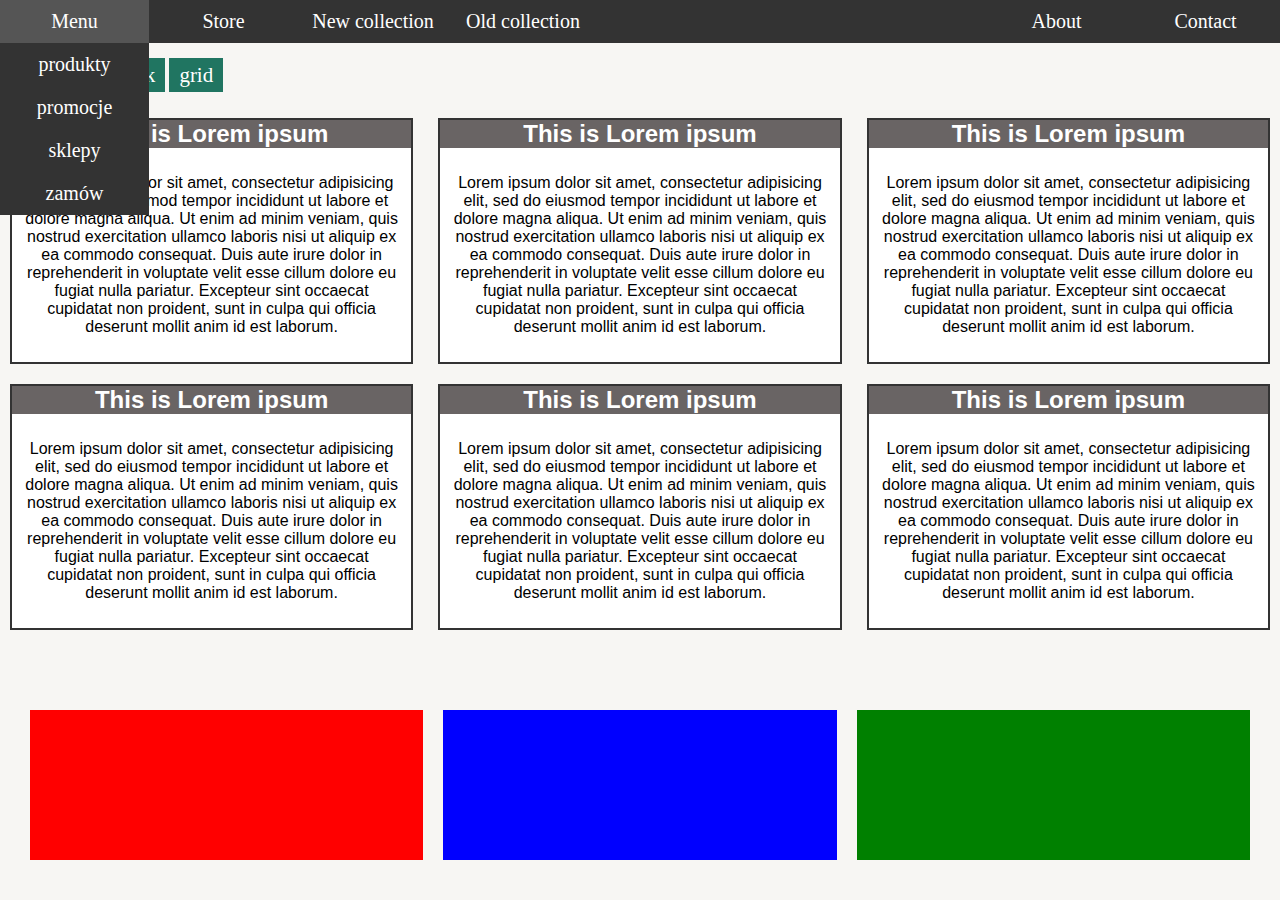
<file: index.html>
<!DOCTYPE html>
<html lang="en" dir="ltr">

<head>
  <meta charset="utf-8">
  <link rel="stylesheet" href="style.css">
  <script src="https://code.jquery.com/jquery-3.4.1.min.js"></script>
  <title>WebPage</title>
</head>

<body>

  <div class="wrapper">
    <nav class="main-list">
      <ul>
        <li><a href="">Menu</a>
          <div class="wrap-menu">
            <ul>
              <li><a href="">produkty</a></li>
              <li><a href="">promocje</a></li>
              <li><a href="">sklepy</a></li>
              <li><a href="">zamów</a></li>
            </ul>
          </div>
        </li>
        <li><a href="">Store</a>
          <div class="wrap-menu">
            <ul>
              <li><a href="">znajdź nas</a></li>
              <li><a href="" class="wrap-item-width">zamów online</a></li>
              <li><a href="">promocje</a></li>

            </ul>
          </div>
        </li>
        <li><a href="" class="nav-item">New collection</a></li>
        <li><a href="" class="nav-item">Old collection</a></li>
      </ul>
      <ul class="social">
        <li><a href="">About</a></li>
        <li><a href="">Contact</a></li>
      </ul>
    </nav>
  </div>

  <div class="switch" style="margin: 20px;">
    <span>Layout: </span>
    <a href="#" class="stack">stack</a>
    <a href="#" class="grid">grid</a>
  </div>

  <div id="blocks">
    <article>
      <h2>This is Lorem ipsum</h2>
      <p>Lorem ipsum dolor sit amet, consectetur adipisicing elit, sed do eiusmod tempor
        incididunt ut labore et dolore magna aliqua. Ut enim ad minim veniam, quis nostrud
        exercitation ullamco laboris nisi ut aliquip ex ea commodo consequat. Duis aute
        irure dolor in reprehenderit in voluptate velit esse cillum dolore eu fugiat nulla pariatur.
        Excepteur sint occaecat cupidatat non proident, sunt in culpa qui officia deserunt mollit anim id
        est laborum.</p>
    </article>
    <article>
      <h2>This is Lorem ipsum</h2>
      <p>Lorem ipsum dolor sit amet, consectetur adipisicing elit, sed do eiusmod tempor
        incididunt ut labore et dolore magna aliqua. Ut enim ad minim veniam, quis nostrud
        exercitation ullamco laboris nisi ut aliquip ex ea commodo consequat. Duis aute
        irure dolor in reprehenderit in voluptate velit esse cillum dolore eu fugiat nulla pariatur.
        Excepteur sint occaecat cupidatat non proident, sunt in culpa qui officia deserunt mollit anim id
        est laborum.</p>
    </article>
    <article>
      <h2>This is Lorem ipsum</h2>
      <p>Lorem ipsum dolor sit amet, consectetur adipisicing elit, sed do eiusmod tempor
        incididunt ut labore et dolore magna aliqua. Ut enim ad minim veniam, quis nostrud
        exercitation ullamco laboris nisi ut aliquip ex ea commodo consequat. Duis aute
        irure dolor in reprehenderit in voluptate velit esse cillum dolore eu fugiat nulla pariatur.
        Excepteur sint occaecat cupidatat non proident, sunt in culpa qui officia deserunt mollit anim id
        est laborum.</p>
    </article>
    <article>
      <h2>This is Lorem ipsum</h2>
      <p>Lorem ipsum dolor sit amet, consectetur adipisicing elit, sed do eiusmod tempor
        incididunt ut labore et dolore magna aliqua. Ut enim ad minim veniam, quis nostrud
        exercitation ullamco laboris nisi ut aliquip ex ea commodo consequat. Duis aute
        irure dolor in reprehenderit in voluptate velit esse cillum dolore eu fugiat nulla pariatur.
        Excepteur sint occaecat cupidatat non proident, sunt in culpa qui officia deserunt mollit anim id
        est laborum.</p>
    </article>
    <article>
      <h2>This is Lorem ipsum</h2>
      <p>Lorem ipsum dolor sit amet, consectetur adipisicing elit, sed do eiusmod tempor
        incididunt ut labore et dolore magna aliqua. Ut enim ad minim veniam, quis nostrud
        exercitation ullamco laboris nisi ut aliquip ex ea commodo consequat. Duis aute
        irure dolor in reprehenderit in voluptate velit esse cillum dolore eu fugiat nulla pariatur.
        Excepteur sint occaecat cupidatat non proident, sunt in culpa qui officia deserunt mollit anim id
        est laborum.</p>
    </article>
    <article>
      <h2>This is Lorem ipsum</h2>
      <p>Lorem ipsum dolor sit amet, consectetur adipisicing elit, sed do eiusmod tempor
        incididunt ut labore et dolore magna aliqua. Ut enim ad minim veniam, quis nostrud
        exercitation ullamco laboris nisi ut aliquip ex ea commodo consequat. Duis aute
        irure dolor in reprehenderit in voluptate velit esse cillum dolore eu fugiat nulla pariatur.
        Excepteur sint occaecat cupidatat non proident, sunt in culpa qui officia deserunt mollit anim id
        est laborum.</p>
    </article>
  </div>
  <div class="flex-container">
    <div class="box1 box_one"></div>
    <div class="box1 box_two"></div>
    <div class="box1 box_three"></div>
  </div>



  <script>
    $("a.stack").on("click", function() {
      $("article").addClass("stack");
    });
    $("a.grid").on("click", function() {
      $("article").removeClass("stack");
    });
  </script>

</body>

</html>
</file>
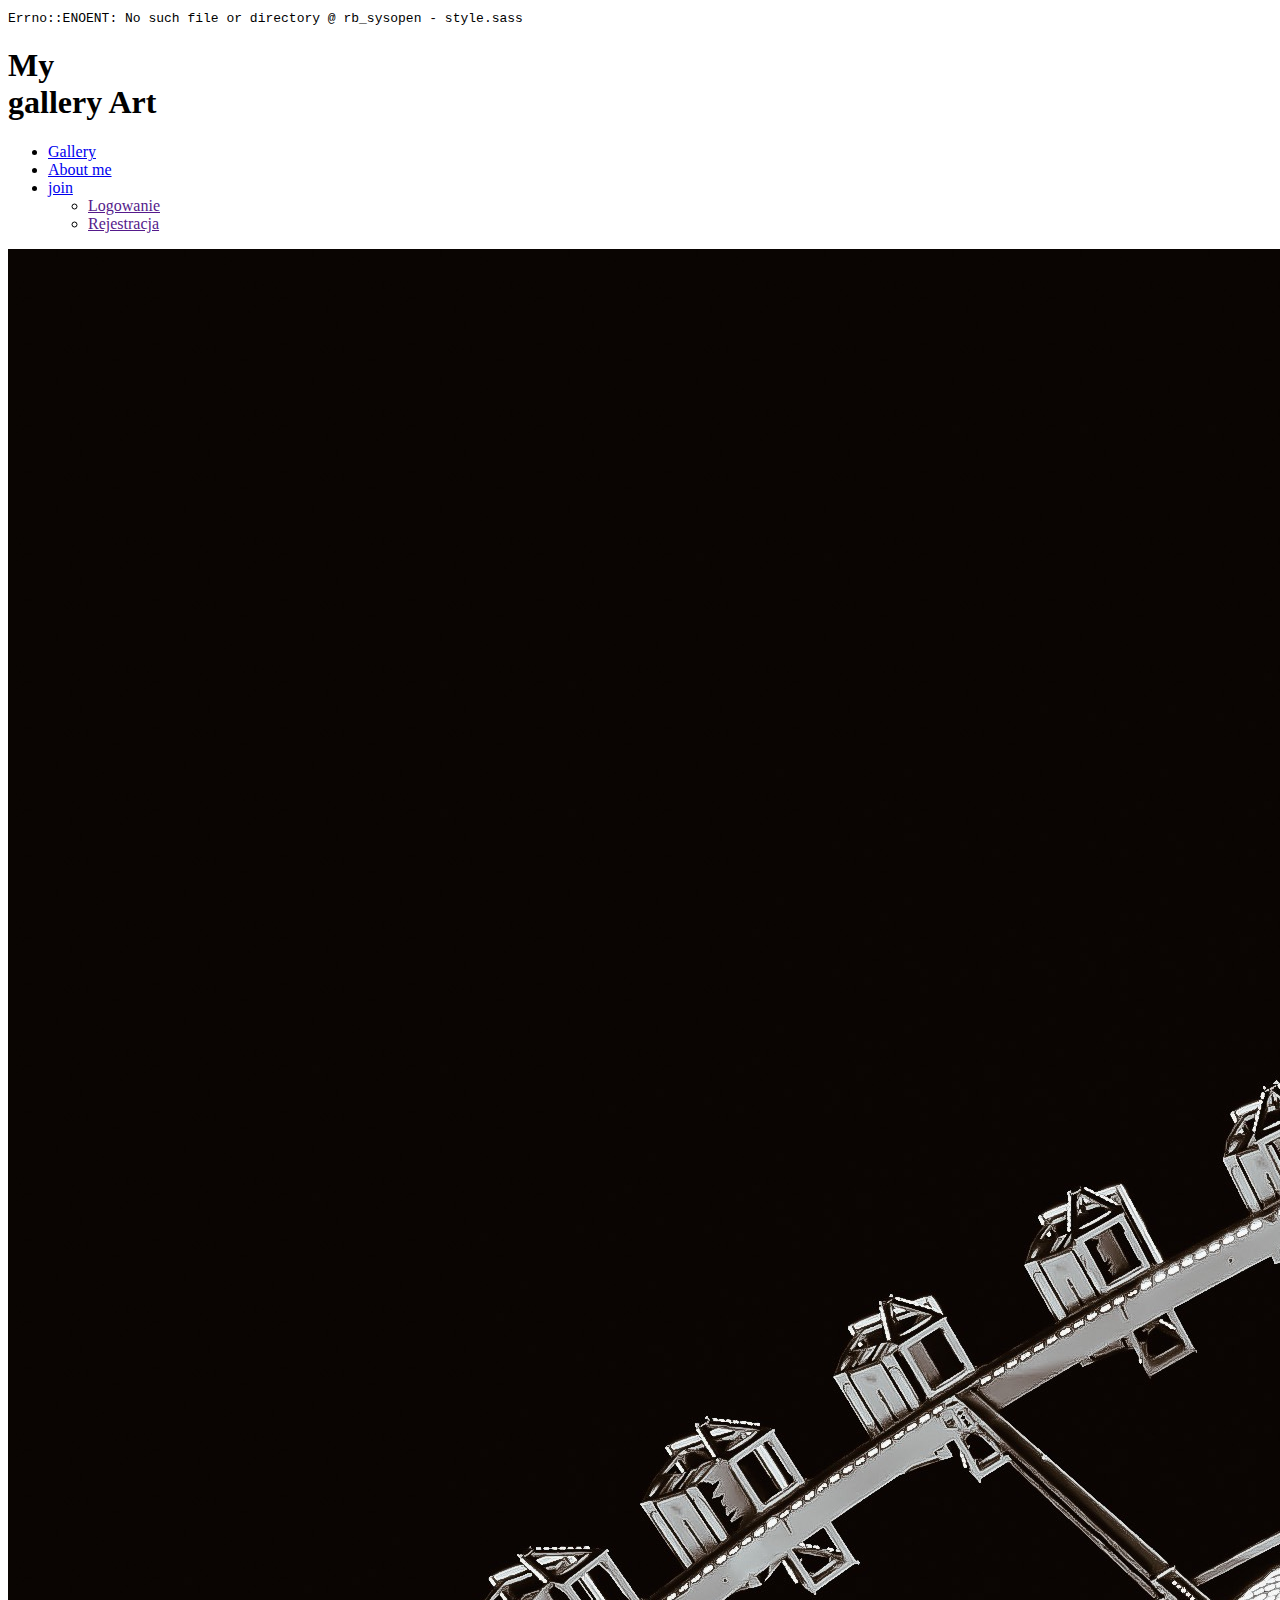
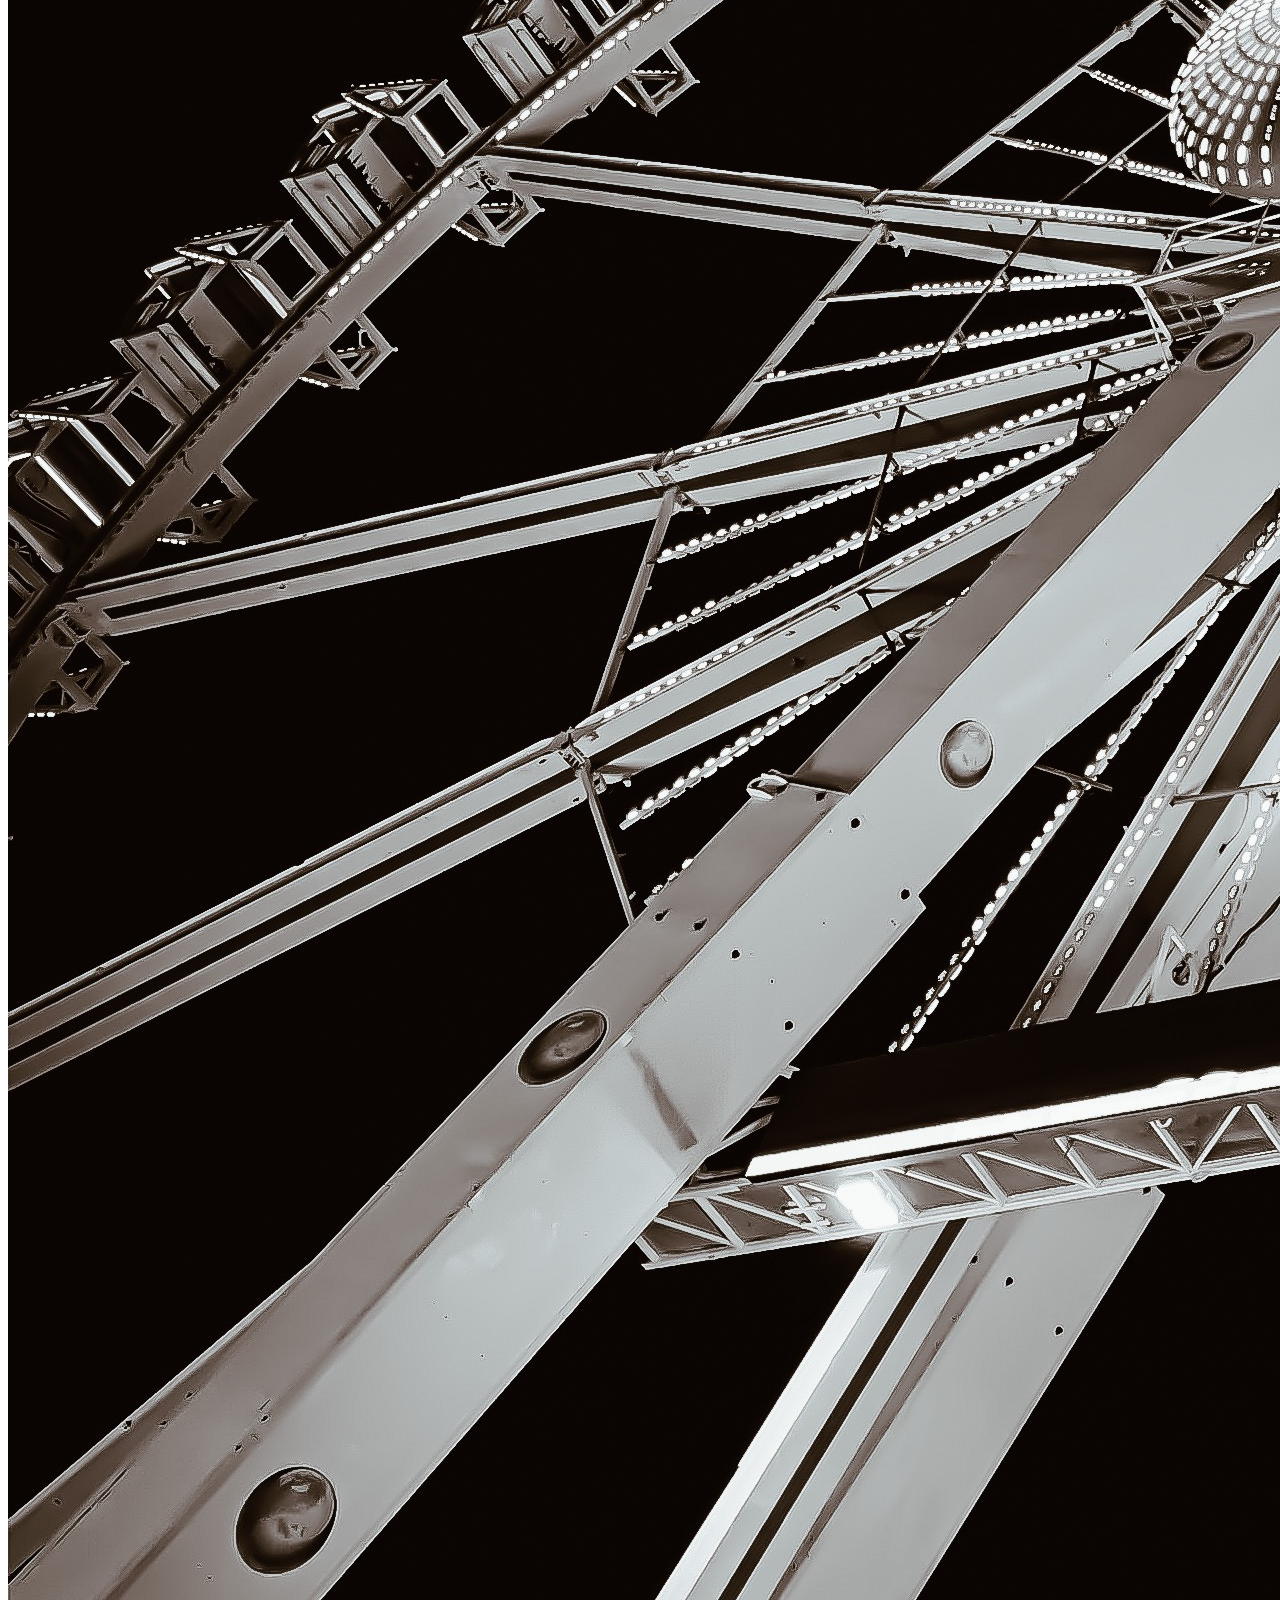
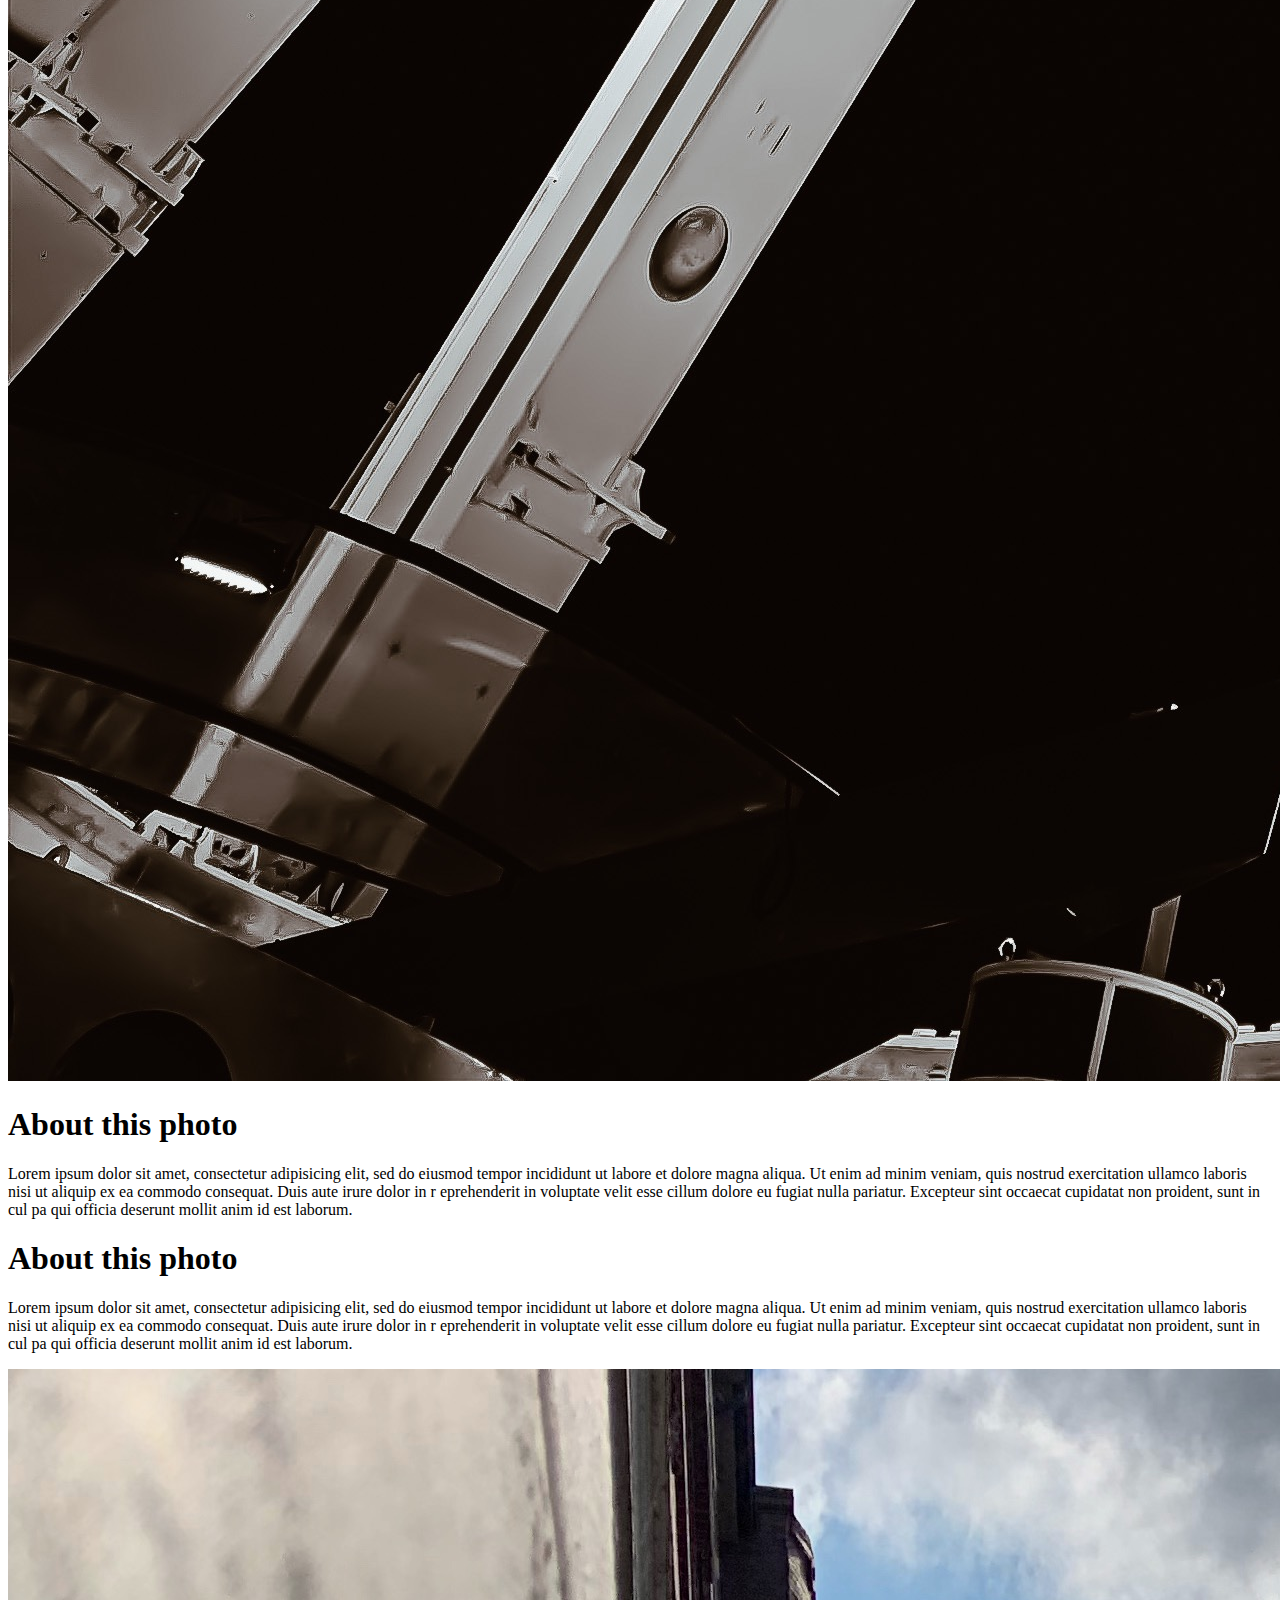
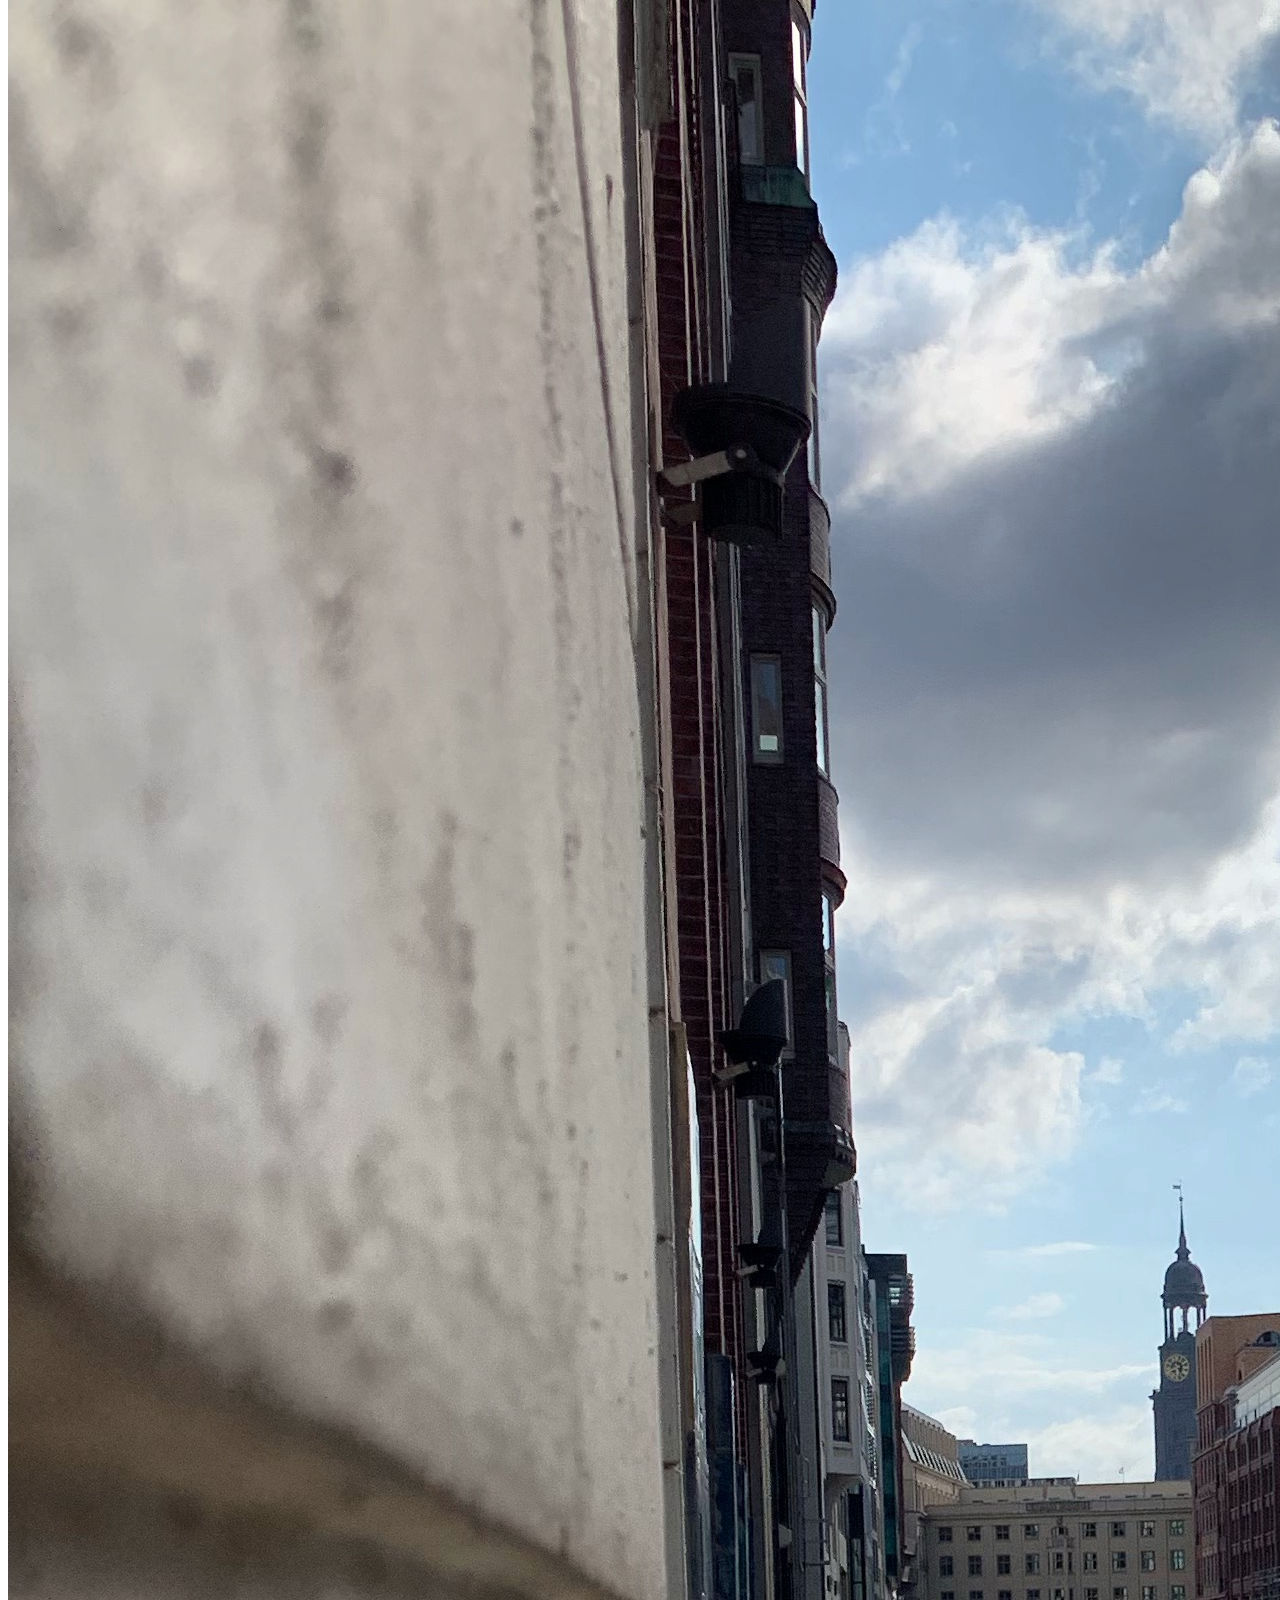
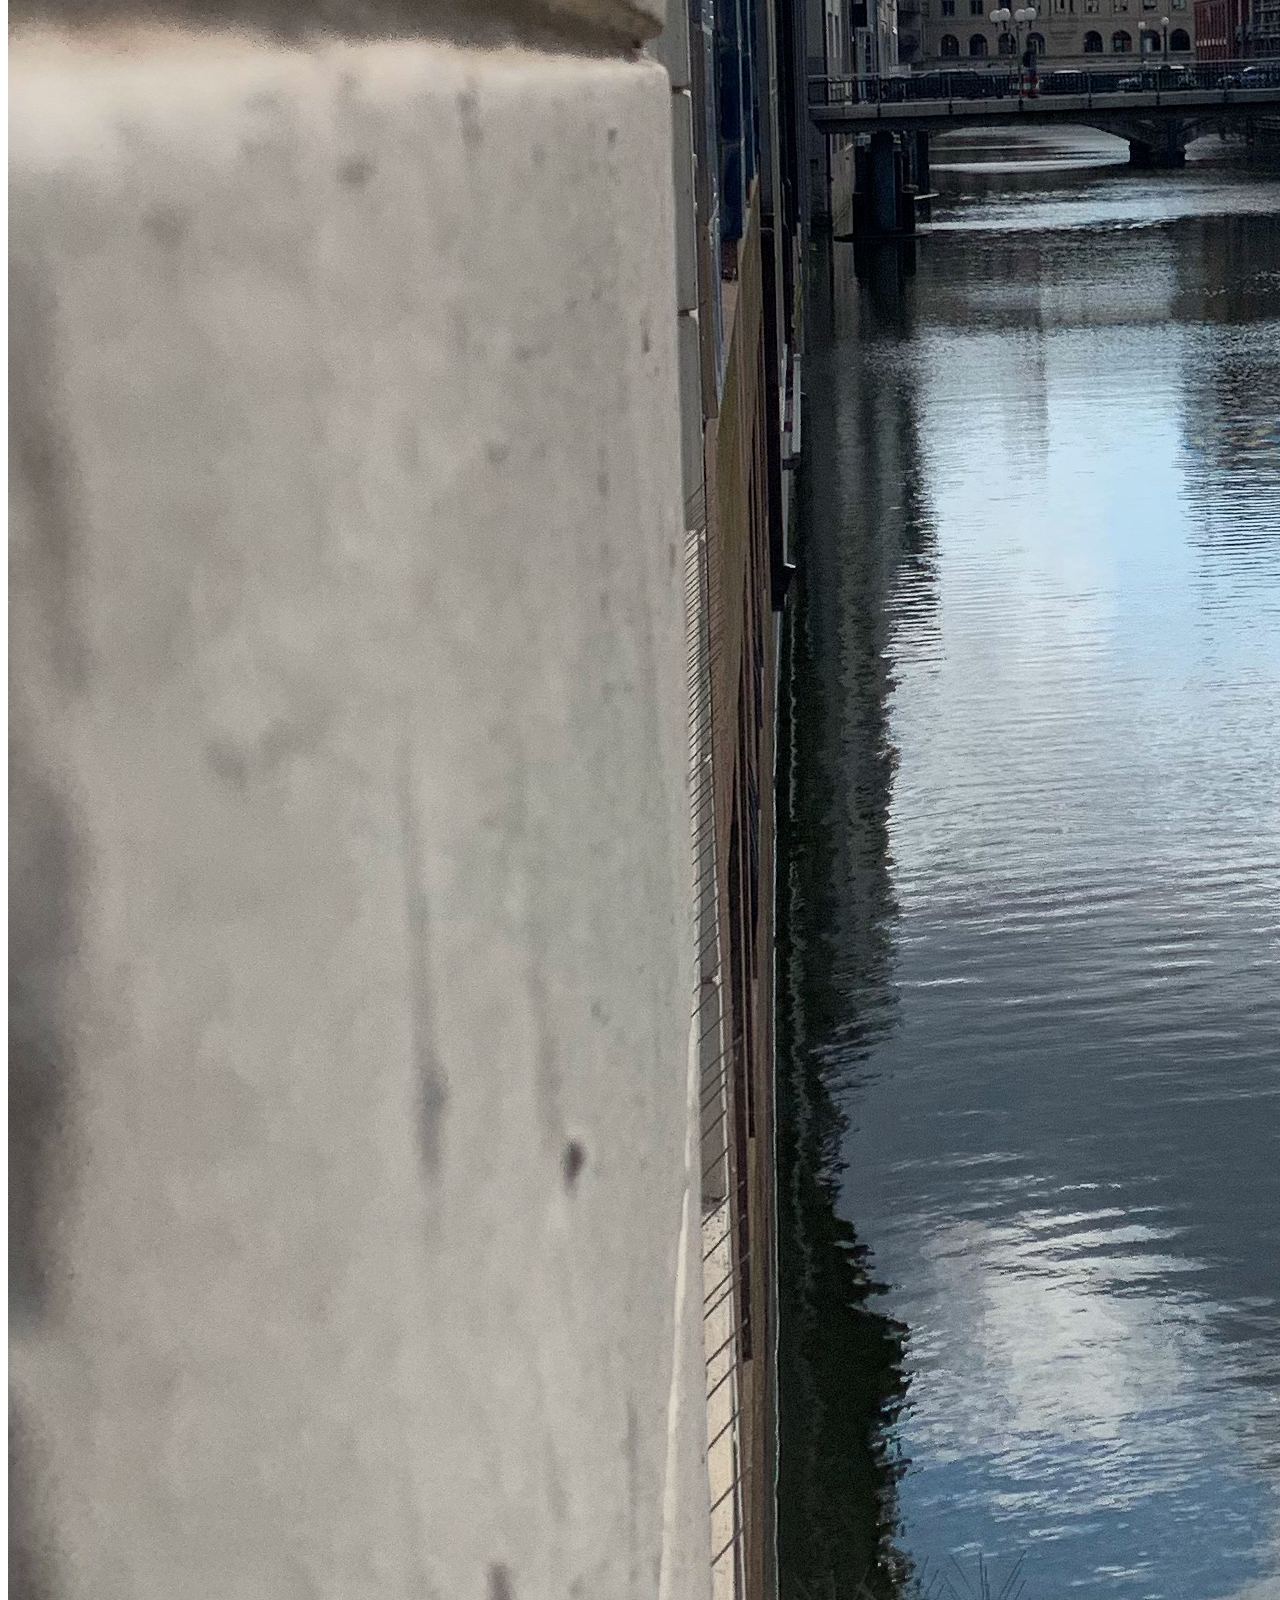
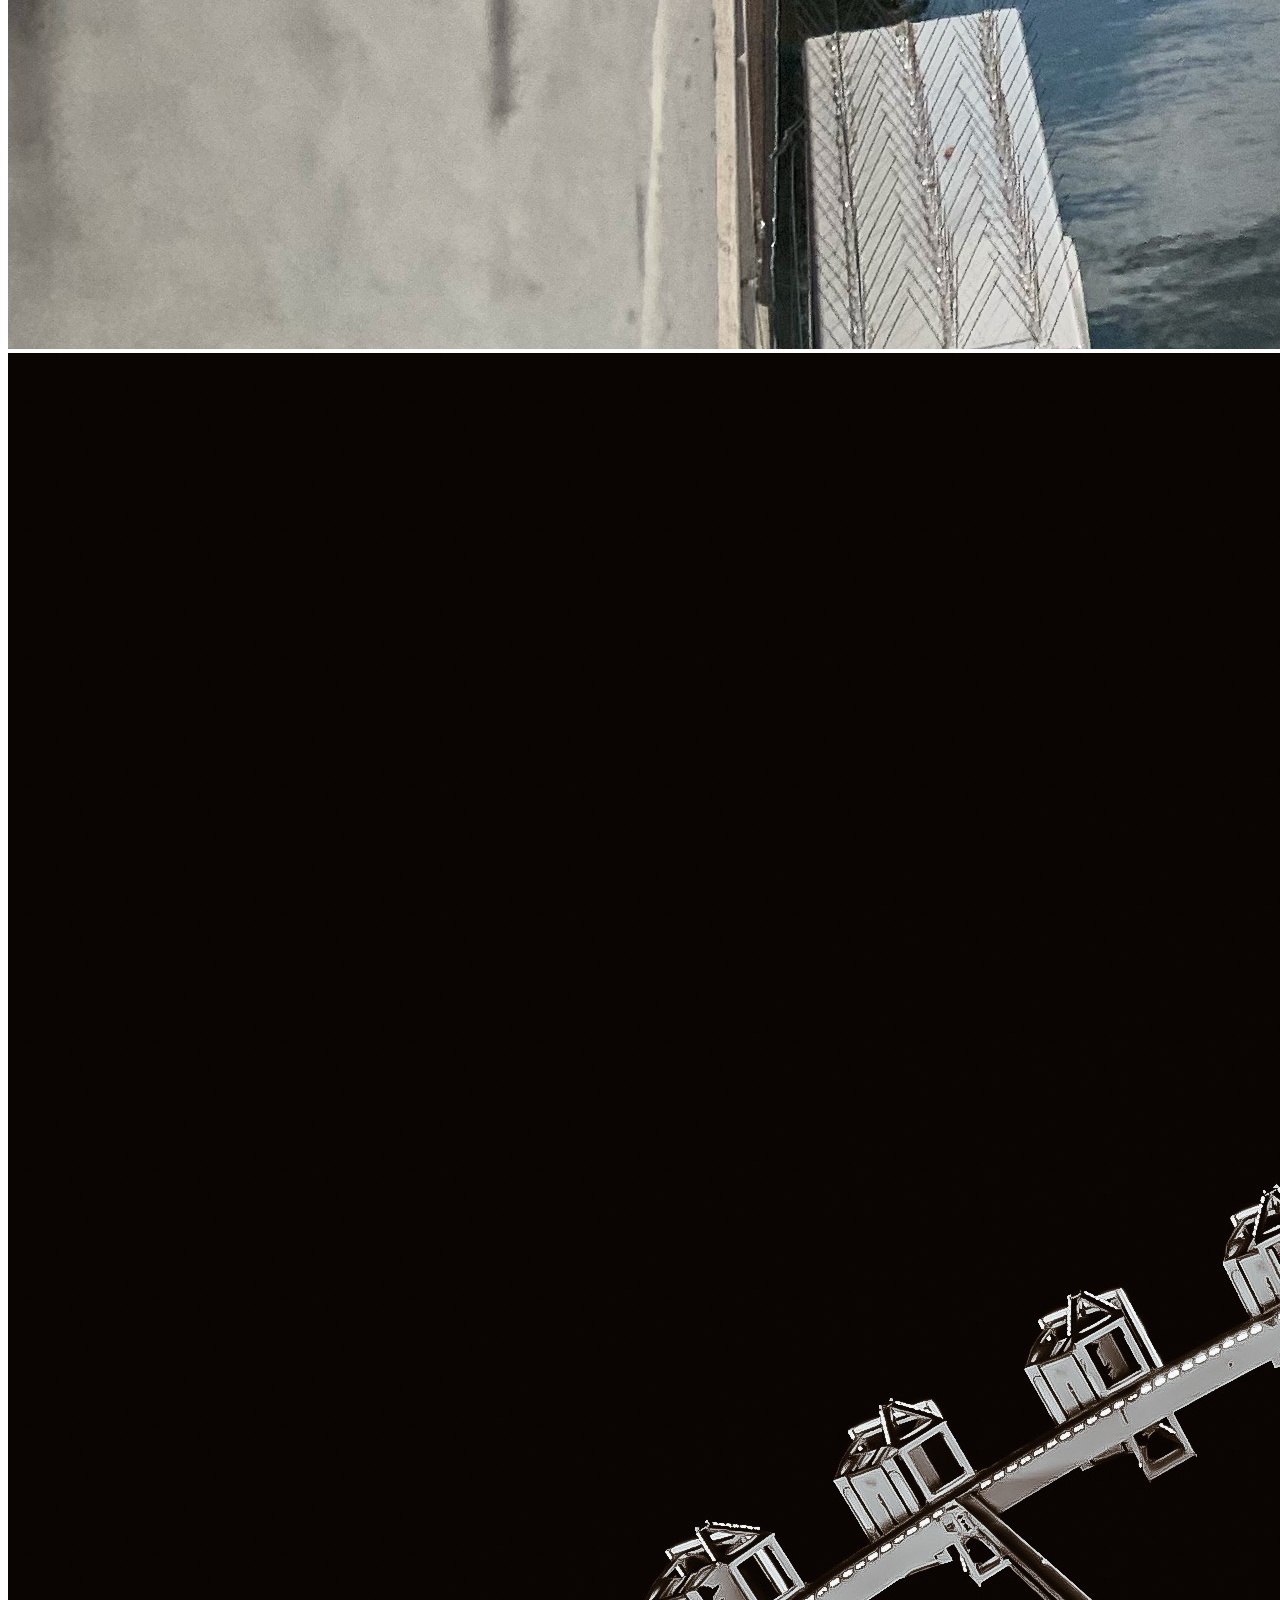
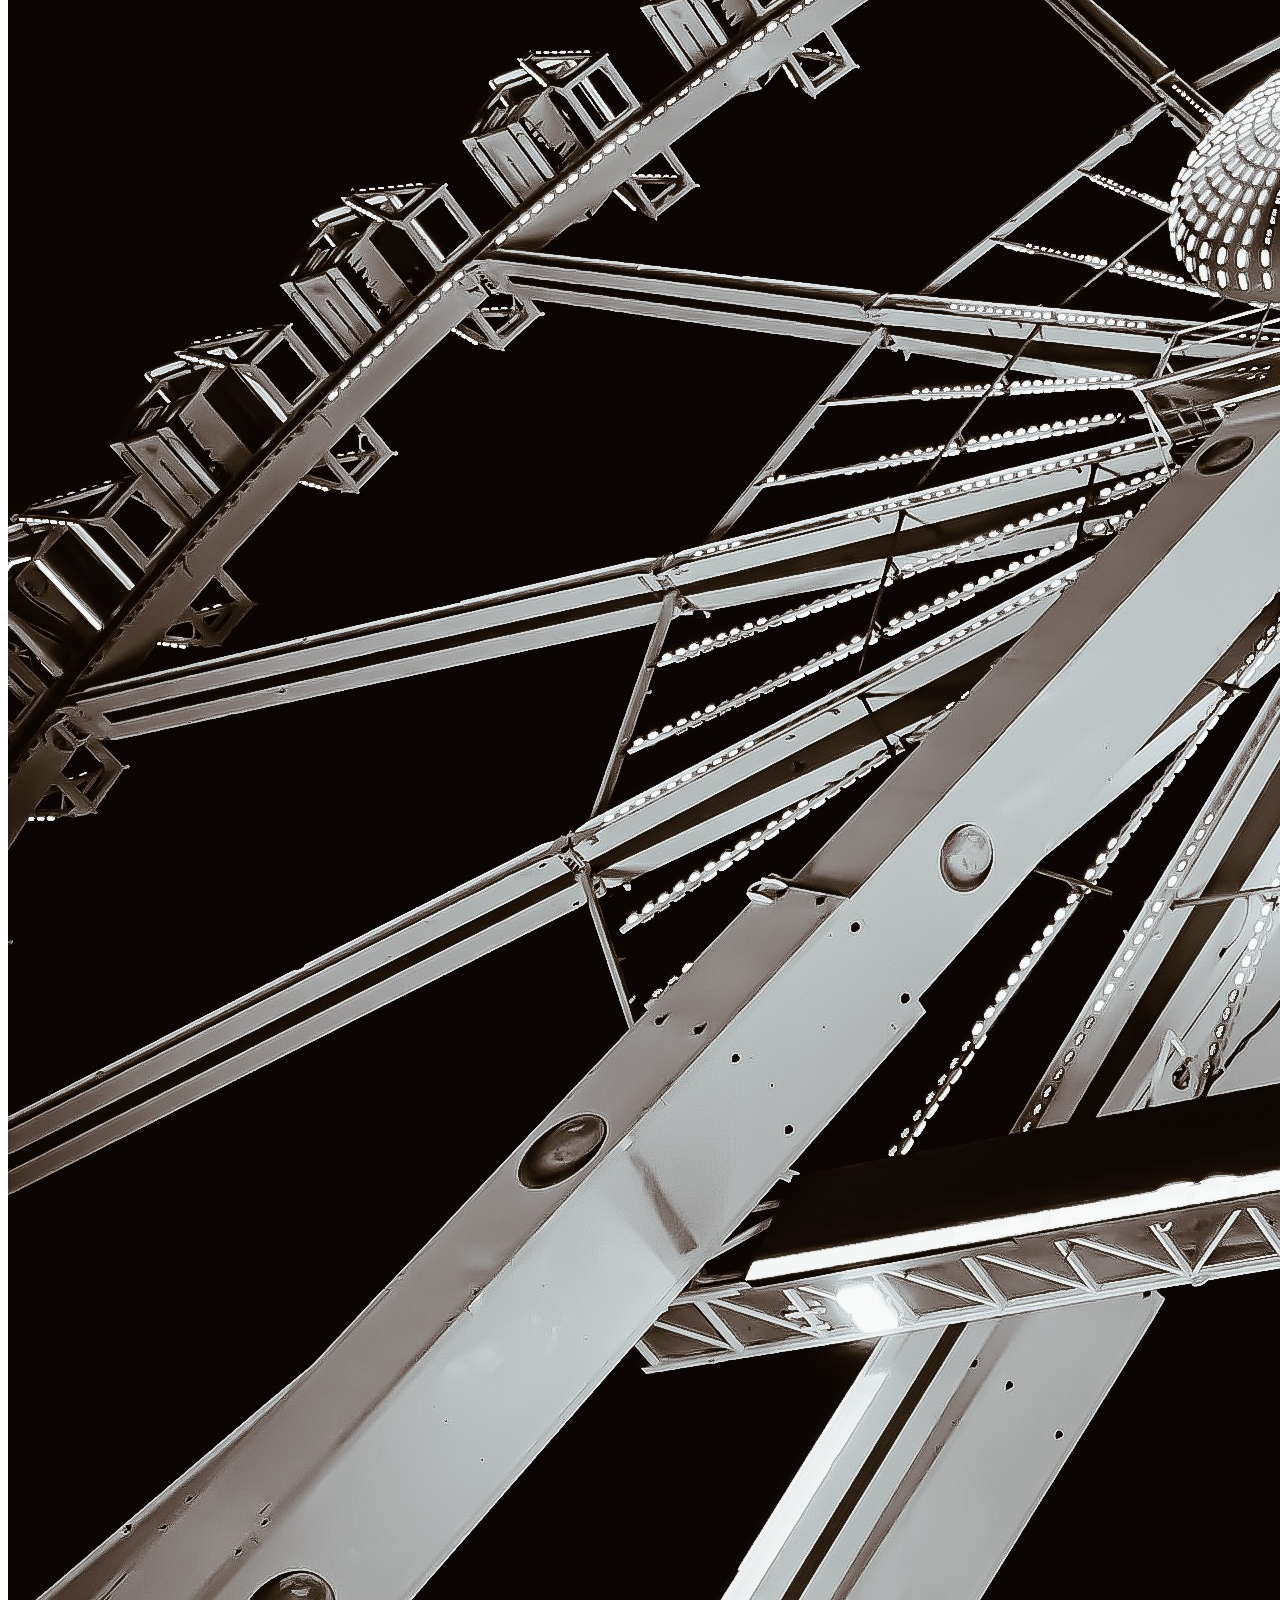
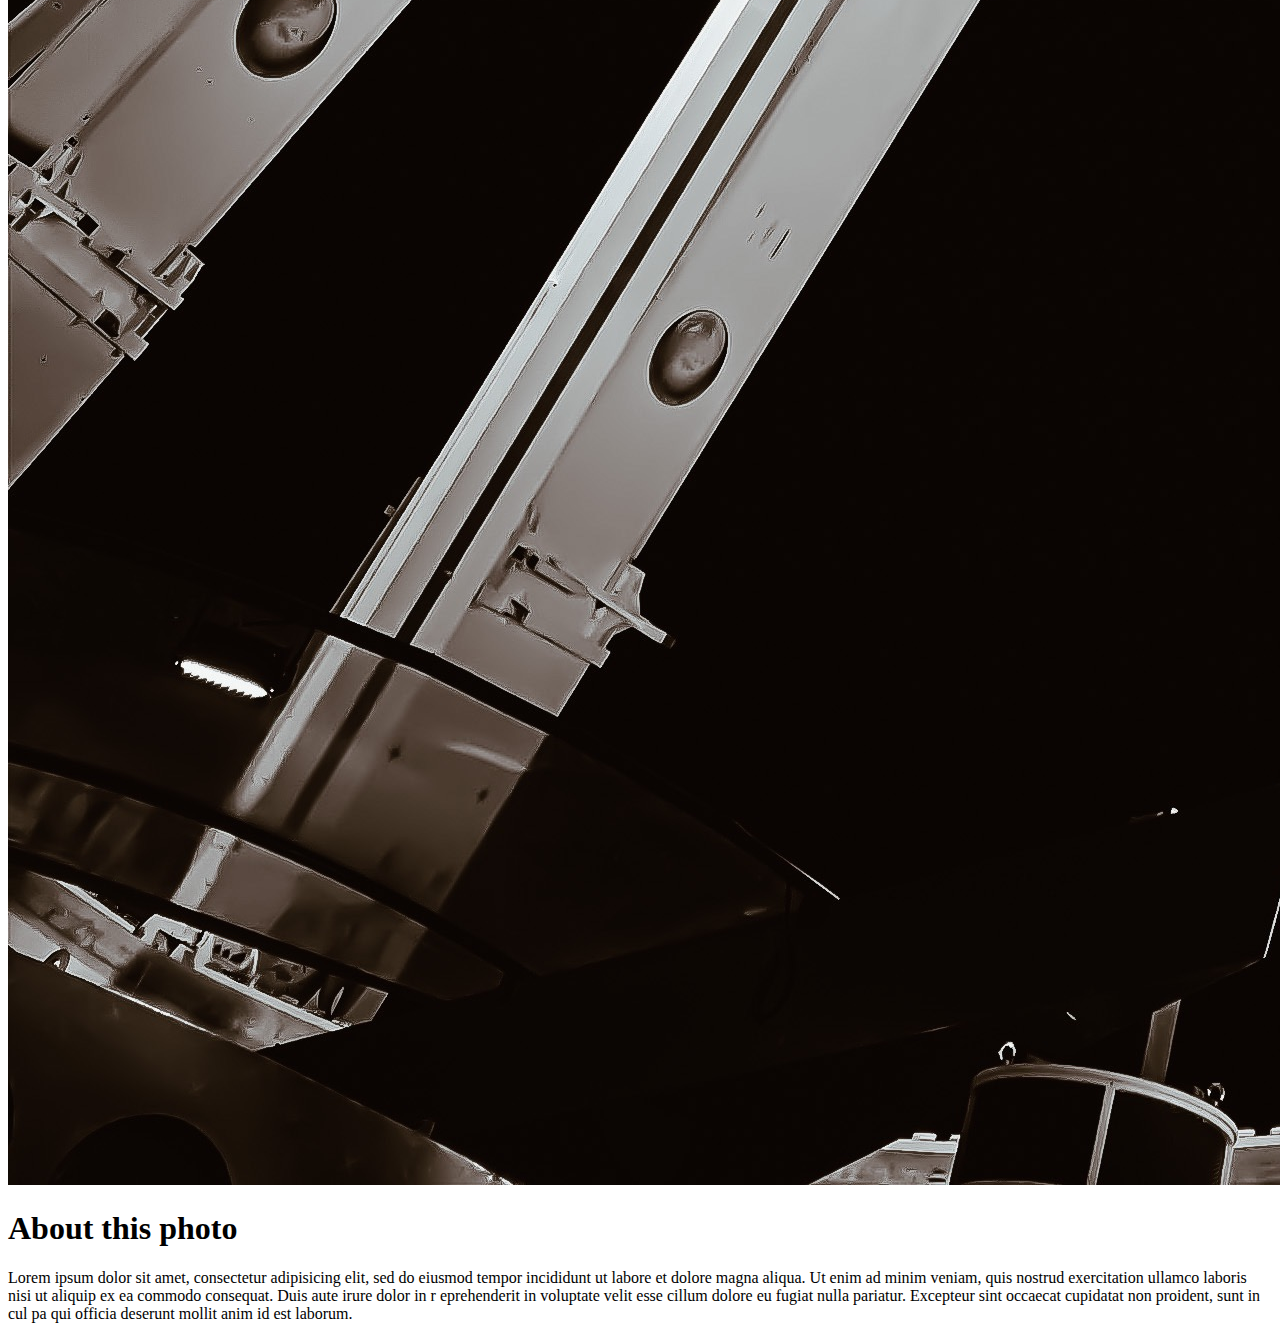
<file: plik/index.html>
<!DOCTYPE html>
<html lang="en" dir="ltr">

<head>
  <meta charset="utf-8">
  <link rel="stylesheet" href="style.css">
  <script>document.write('<script src="http://' + (location.host || 'localhost').split(':')[0] + ':35729/livereload.js?snipver=1"></' + 'script>')</script>
  <link href="https://fonts.googleapis.com/css?family=Martel&display=swap" rel="stylesheet">
  <title></title>
</head>

<body>
  <header>
    <div class="bg">
      <h1>My <br>gallery <span>Art</span></h1>
    </div>
    <div class="header-nav">

      <ul>
        <li><a href="#">Gallery</a></li>
        <li><a href="#">About me</a></li>
        <li><a href="#">join</a>
          <div class="wrap-menu">
            <ul>
              <li><a href="">Logowanie</a></li>
              <li><a href="">Rejestracja</a></li>
            </ul>
          </div>
        </li>
      </ul>

    </div>
  </header>
  <article>
    <div class="content">
      <div class="content-item">
        <img src="photo.png" alt="">
      </div>
      <div class="content-item-1">
        <h1>About this photo</h1>
        <p>Lorem ipsum dolor sit amet, consectetur adipisicing elit,
          sed do eiusmod tempor incididunt ut labore et dolore magna aliqua.
           Ut enim ad minim veniam, quis nostrud exercitation ullamco laboris
            nisi ut aliquip ex ea commodo consequat. Duis aute irure dolor in r
            eprehenderit in voluptate velit esse cillum dolore eu fugiat nulla
            pariatur. Excepteur sint occaecat cupidatat non proident, sunt in cul
            pa qui officia deserunt mollit anim id est laborum.</p>
      </div>
    </div>
    <div class="content1">
      <div class="content1-item-1">
        <h1>About this photo</h1>
        <p>Lorem ipsum dolor sit amet, consectetur adipisicing elit,
          sed do eiusmod tempor incididunt ut labore et dolore magna aliqua.
           Ut enim ad minim veniam, quis nostrud exercitation ullamco laboris
            nisi ut aliquip ex ea commodo consequat. Duis aute irure dolor in r
            eprehenderit in voluptate velit esse cillum dolore eu fugiat nulla
            pariatur. Excepteur sint occaecat cupidatat non proident, sunt in cul
            pa qui officia deserunt mollit anim id est laborum.</p>
      </div>
      <div class="content1-item">
        <img src="photo1.jpg" alt="">
      </div>

    </div>
    <div id="margin"class="content">
      <div class="content-item">
        <img src="photo.png" alt="">
      </div>
      <div class="content-item-1">
        <h1>About this photo</h1>
        <p>Lorem ipsum dolor sit amet, consectetur adipisicing elit,
          sed do eiusmod tempor incididunt ut labore et dolore magna aliqua.
           Ut enim ad minim veniam, quis nostrud exercitation ullamco laboris
            nisi ut aliquip ex ea commodo consequat. Duis aute irure dolor in r
            eprehenderit in voluptate velit esse cillum dolore eu fugiat nulla
            pariatur. Excepteur sint occaecat cupidatat non proident, sunt in cul
            pa qui officia deserunt mollit anim id est laborum.</p>
      </div>
    </div>
  </article>
</body>

</html>
</file>
<file: style.css>
body {
  margin: 0 auto;
  padding: 0 auto;
  background: #f7f6f3; }

.flex-container {
  display: flex;
  flex-wrap: wrap;
  margin: 40px 20px 0; }
  .flex-container .box1 {
    height: 150px;
    flex-basis: 300px;
    flex-grow: 1;
    margin: 10px;
    box-sizing: border-box; }
    .flex-container .box1:hover {
      border: 2px #404040 solid;
      transition: 0.2s;
      cursor: pointer; }
  .flex-container .box_one {
    background: red;
    flex-grow: 1; }
    .flex-container .box_one:hover {
      background: #ff4d4d; }
  .flex-container .box_two {
    background: blue; }
    .flex-container .box_two:hover {
      background: #4d4dff; }
  .flex-container .box_three {
    background: green; }
    .flex-container .box_three:hover {
      background: #00cd00; }

.wrapper {
  width: 100%;
  max-width: 100%;
  margin: 0 auto; }
  .wrapper nav {
    background: #333; }
  .wrapper ul {
    padding: 0;
    list-style: none;
    margin-block-start: 0;
    margin-block-end: 0; }
  .wrapper a {
    text-decoration: none;
    text-align: center;
    color: white;
    padding: 10px;
    display: block;
    font-size: 20px;
    position: relative; }
    .wrapper a:hover {
      background: #555;
      transition: 0.5s; }

#blocks {
  margin-bottom: 20px;
  text-align: center;
  padding: 10px;
  box-sizing: border-box;
  font-family: sans-serif; }
  #blocks article {
    background: #fff;
    border: 2px solid #333;
    margin-bottom: 20px;
    box-sizing: border-box; }
  #blocks h2 {
    background: #696464;
    color: #fff;
    margin: 0; }
  #blocks p {
    padding: 10px;
    color: black; }

.switch {
  display: none; }

@media screen and (min-width: 768px) {
  nav {
    display: flex;
    justify-content: space-between; }
    nav ul {
      display: flex; }
    nav li {
      flex: 1; }

  a {
    width: 129px; }

  .nav-item {
    width: 130px !important; }

  #blocks {
    display: flex;
    flex-wrap: wrap;
    justify-content: space-between; }
    #blocks article {
      flex: 0 1 32%;
      transition: 1s; }
    #blocks article.stack {
      flex: 0 1 100%; }
      #blocks article.stack h2 {
        font-size: 1.2em; }
      #blocks article.stack p {
        font-size: 0.8em; }

  .stack {
    color: white;
    text-decoration: none;
    background: #207561;
    padding: 5px 10px;
    font-size: 21px; }
    .stack:hover {
      background: #2b580c;
      transition: 0.5s; }

  .grid {
    color: white;
    text-decoration: none;
    background: #207561;
    padding: 5px 10px;
    font-size: 21px; }
    .grid:hover {
      background: #2b580c;
      transition: 0.5s; }

  .switch {
    display: block; }
    .switch span {
      font-size: 20px;
      border-top: 2px solid #207561;
      border-bottom: 2px solid #207561;
      margin-right: 10px;
      padding: 3px 0 3px 5px; }

  .wrap-menu {
    display: none; }

  .main-list ul li:hover .wrap-menu {
    display: block;
    position: absolute;
    background: #333;
    height: auto; }

  .main-list ul li:hover .wrap-menu ul {
    display: block; }

  .wrap-item-width {
    width: 130px; } }

/*# sourceMappingURL=style.css.map */
</file>
<file: plik/style.css>
/*
Errno::ENOENT: No such file or directory @ rb_sysopen - style.sass

Backtrace:
C:/Ruby26-x64/lib/ruby/gems/2.6.0/gems/sass-3.7.4/lib/sass/plugin/compiler.rb:454:in `read'
C:/Ruby26-x64/lib/ruby/gems/2.6.0/gems/sass-3.7.4/lib/sass/plugin/compiler.rb:454:in `update_stylesheet'
C:/Ruby26-x64/lib/ruby/gems/2.6.0/gems/sass-3.7.4/lib/sass/plugin/compiler.rb:215:in `block in update_stylesheets'
C:/Ruby26-x64/lib/ruby/gems/2.6.0/gems/sass-3.7.4/lib/sass/plugin/compiler.rb:209:in `each'
C:/Ruby26-x64/lib/ruby/gems/2.6.0/gems/sass-3.7.4/lib/sass/plugin/compiler.rb:209:in `update_stylesheets'
C:/Ruby26-x64/lib/ruby/gems/2.6.0/gems/sass-3.7.4/lib/sass/plugin/compiler.rb:294:in `watch'
C:/Ruby26-x64/lib/ruby/gems/2.6.0/gems/sass-3.7.4/lib/sass/plugin.rb:109:in `method_missing'
C:/Ruby26-x64/lib/ruby/gems/2.6.0/gems/sass-3.7.4/lib/sass/exec/sass_scss.rb:358:in `watch_or_update'
C:/Ruby26-x64/lib/ruby/gems/2.6.0/gems/sass-3.7.4/lib/sass/exec/sass_scss.rb:51:in `process_result'
C:/Ruby26-x64/lib/ruby/gems/2.6.0/gems/sass-3.7.4/lib/sass/exec/base.rb:50:in `parse'
C:/Ruby26-x64/lib/ruby/gems/2.6.0/gems/sass-3.7.4/lib/sass/exec/base.rb:18:in `parse!'
C:/Ruby26-x64/lib/ruby/gems/2.6.0/gems/sass-3.7.4/bin/sass:13:in `<top (required)>'
C:/Ruby26-x64/bin/sass:23:in `load'
C:/Ruby26-x64/bin/sass:23:in `<main>'
*/
body:before {
  white-space: pre;
  font-family: monospace;
  content: "Errno::ENOENT: No such file or directory @ rb_sysopen - style.sass"; }
</file>
